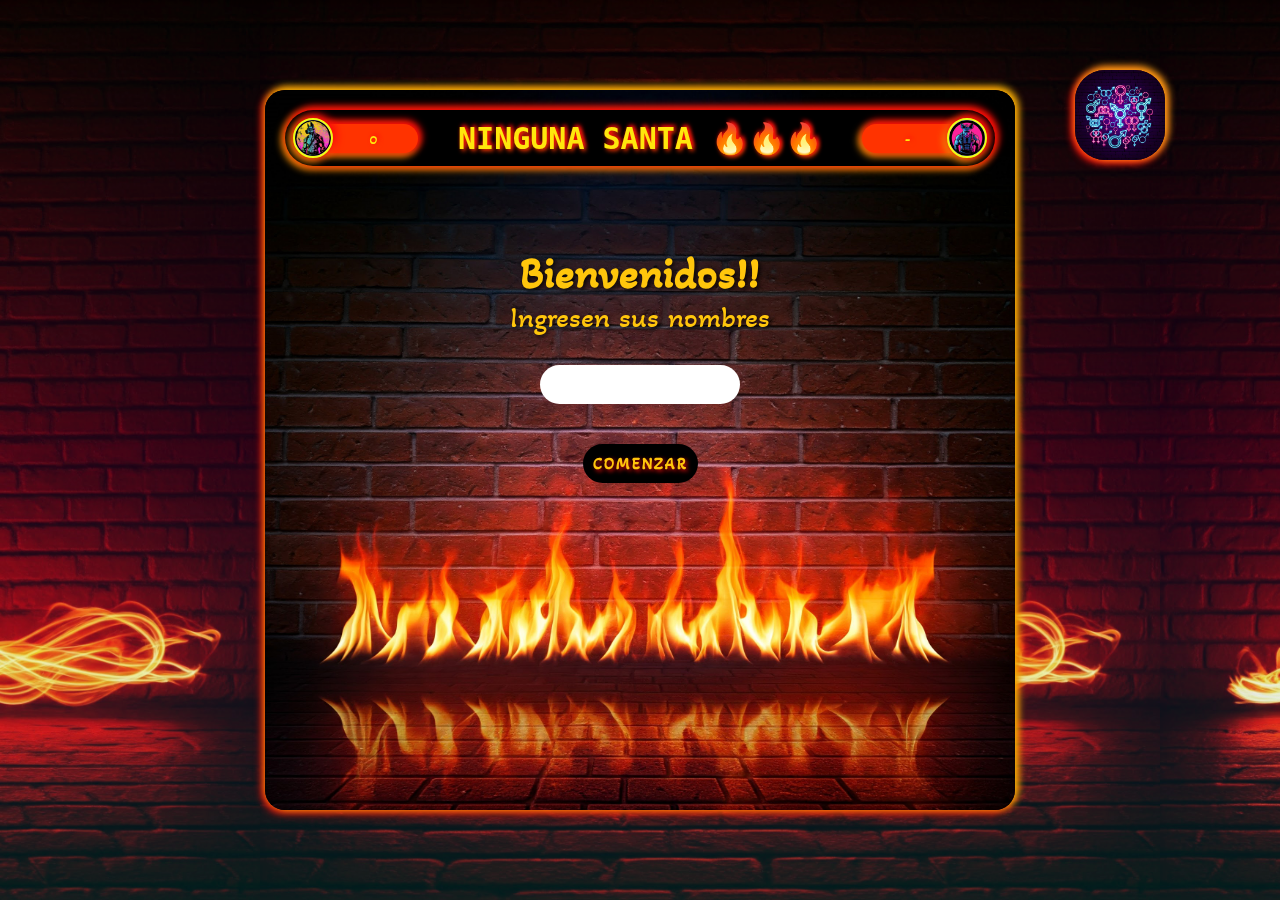
<file: NingunaSanta/Bienvenida.html>
<!DOCTYPE html>
<html lang="es">

<head>
    <meta charset="UTF-8">
    <meta name="viewport" content="width=device-width, initial-scale=1.0">
    <link rel="stylesheet" href="./Css/estilo.css">
    <title>Santas!! 😈</title>
</head>

<body>
    <div class="bg"></div>
    <div class="bg bg2"></div>
    <div class="bg bg3"></div>

    <div class="container">
        <img src="Images/container.png" alt="" class="img">
        <header>
            <div class="puntaje">
                <img src="Images/perrito.png" alt="">
                <span class="puntos">0</span>
            </div>
            <h1> NINGUNA SANTA 🔥🔥🔥</h1>

            <div class="jugador">
                <span class="nombre">-</span>
                <img src="Images/cerdito.png" alt="">
            </div>

        </header>

        <main class="inicio">
            <h2>Bienvenidos!!</h2>
            <p>Ingresen sus nombres</p>
            <input type="text" id="nombre">
            <button class="btn" id="comenzar">Comenzar</button>
        </main>
    </div>

    <script src="Js/Bienvenida.js"></script>
</body>
</html>
</file>
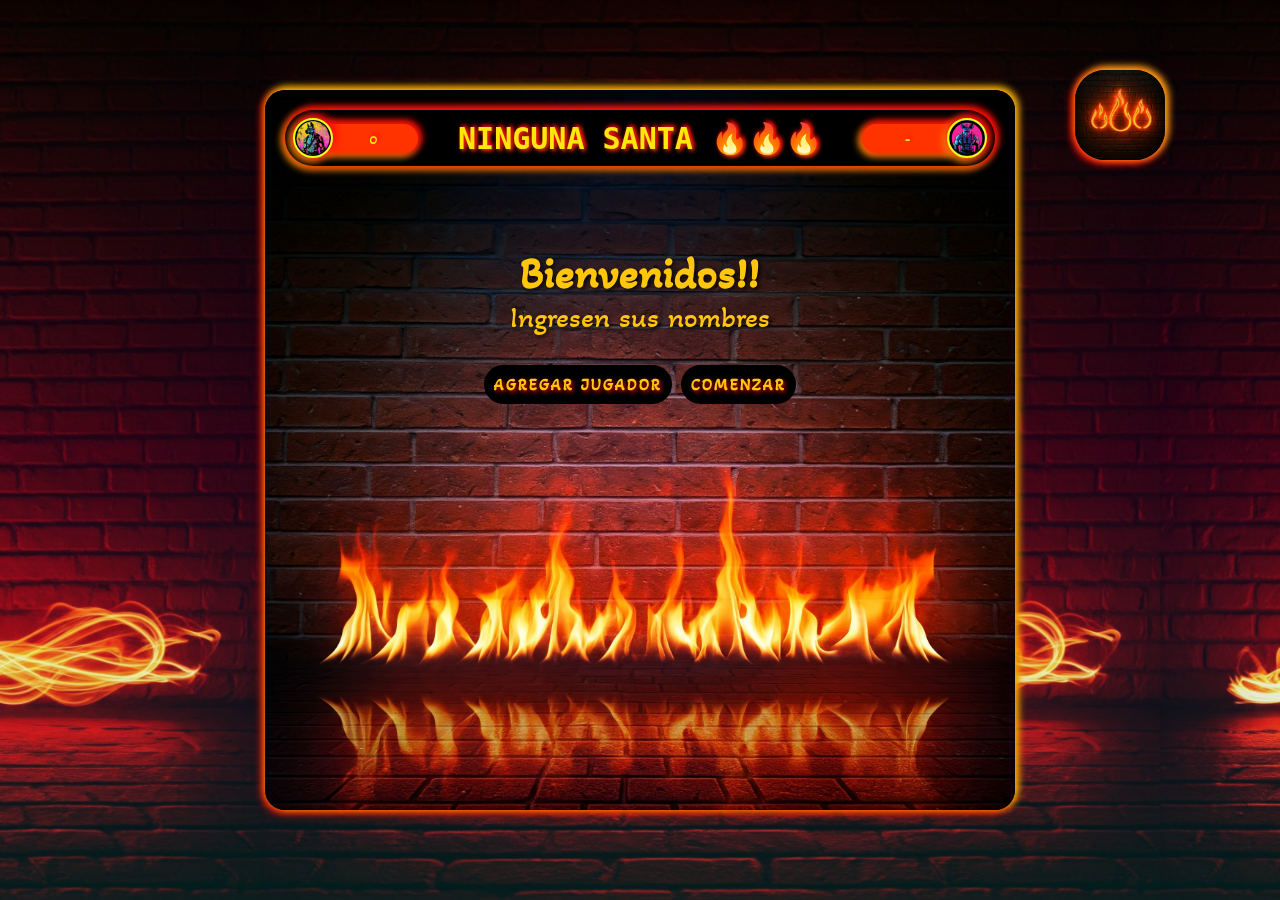
<file: NingunaSanta/Bienvenida1.html>
<!DOCTYPE html>
<html lang="es">

<head>
    <meta charset="UTF-8">
    <meta name="viewport" content="width=device-width, initial-scale=1.0">
    <link rel="stylesheet" href="./Css/estilo.css">
    <title>Santas!! 😈</title>
</head>

<body>
    <div class="bg"></div>
    <div class="bg bg2"></div>
    <div class="bg bg3"></div>

    <div class="container">
        <img src="Images/llaman.png" alt="" class="img">
        <header>
            <div class="puntaje">
                <img src="Images/perrito.png" alt="">
                <span class="puntos">0</span>
            </div>
            <h1> NINGUNA SANTA 🔥🔥🔥</h1>

            <div class="jugador">
                <span class="nombre">-</span>
                <img src="Images/cerdito.png" alt="">
            </div>

        </header>

        <main class="inicio">
            <h2>Bienvenidos!!</h2>
            <p>Ingresen sus nombres</p>
            <div id="contenedor-nombres">
            </div>
            <button class="btn" id="agregar-jugador">Agregar jugador</button>
            <button class="btn" id="comenzar">Comenzar</button>
        </main>
        <div id="juego" style="display: none;">
        </div>
    </div>

    <script src="Js/Bienvenida1.js"></script>
</body>
</html>
</file>
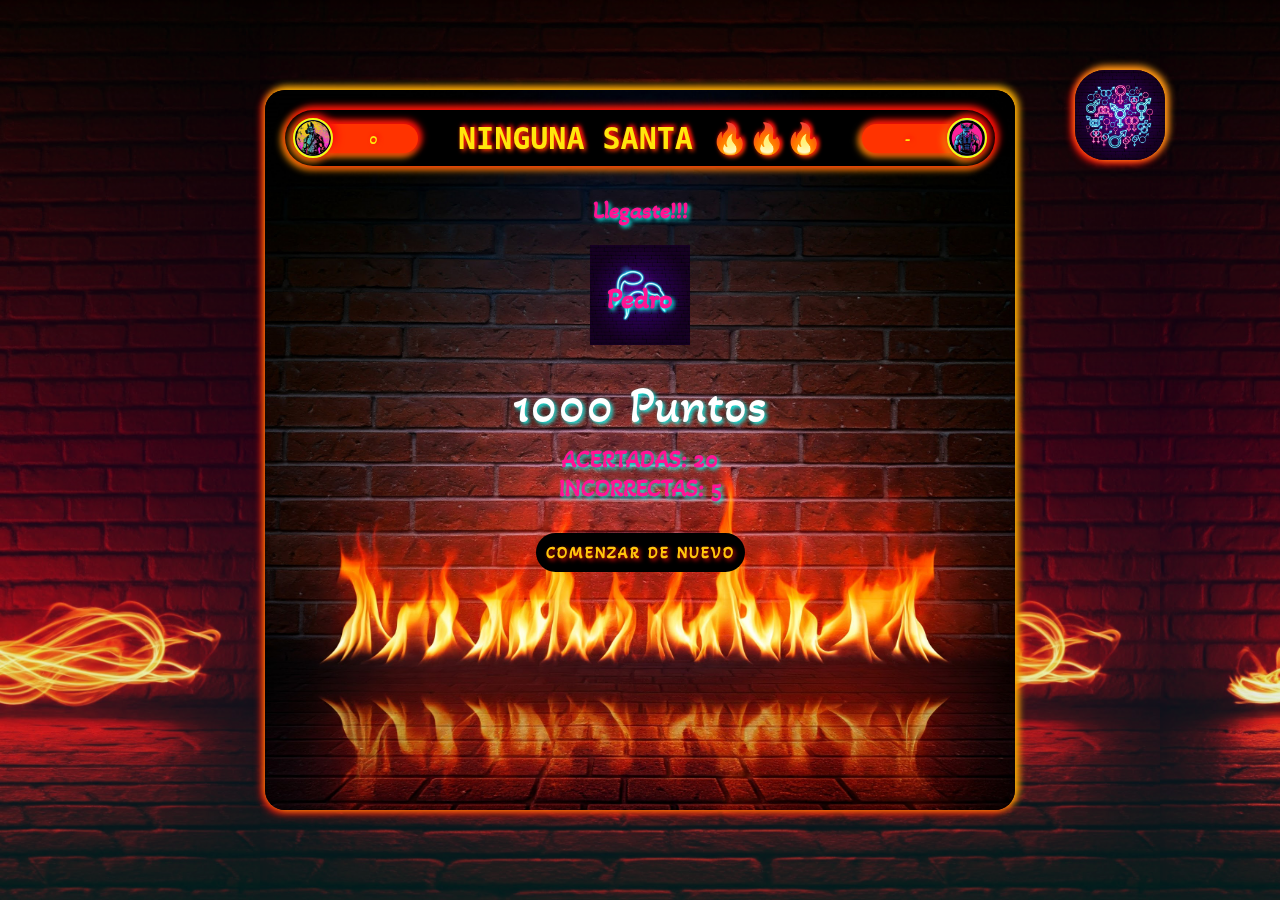
<file: NingunaSanta/final.html>
<!DOCTYPE html>
<html lang="es">

<head>
    <meta charset="UTF-8">
    <meta name="viewport" content="width=device-width, initial-scale=1.0">
    <link rel="stylesheet" href="./Css/estilo.css">
    <title>Santas!! 😈</title>
</head>

<body>
    <div class="bg"></div>
    <div class="bg bg2"></div>
    <div class="bg bg3"></div>

    <div class="container">
        <img src="Images/container.png" alt="" class="img">
        <header>
            <div class="puntaje">
                <img src="Images/perrito.png" alt="">
                <span class="puntos">0</span>
            </div>
            <h1> NINGUNA SANTA 🔥🔥🔥</h1>

            <div class="jugador">
                <span class="nombre">-</span>
                <img src="Images/cerdito.png" alt="">
            </div>

        </header>
 
        <main class="final">
                <h2>Llegaste!!!</h2>

                <div class="ganador">
                    <img src="Images/Ganador.png" alt="">
                    <h3 id="nombre-jugador" class="nombre">Pedro</h3>

                </div>
                <span id="puntaje-final" class="puntaje-final">1000 Puntos</span>

            <h2>ACERTADAS: <span id="total-acertadas" class="final-score">20</span></h2>
            <h2>INCORRECTAS: <span id="total-no-acertadas" class="final-score">5</span></h2>
            <button class="btn" id="btn-comenzar">Comenzar de Nuevo</button>
        </main>
    </div>

    <script src="Js/"></script>
</body>
</html>
</file>
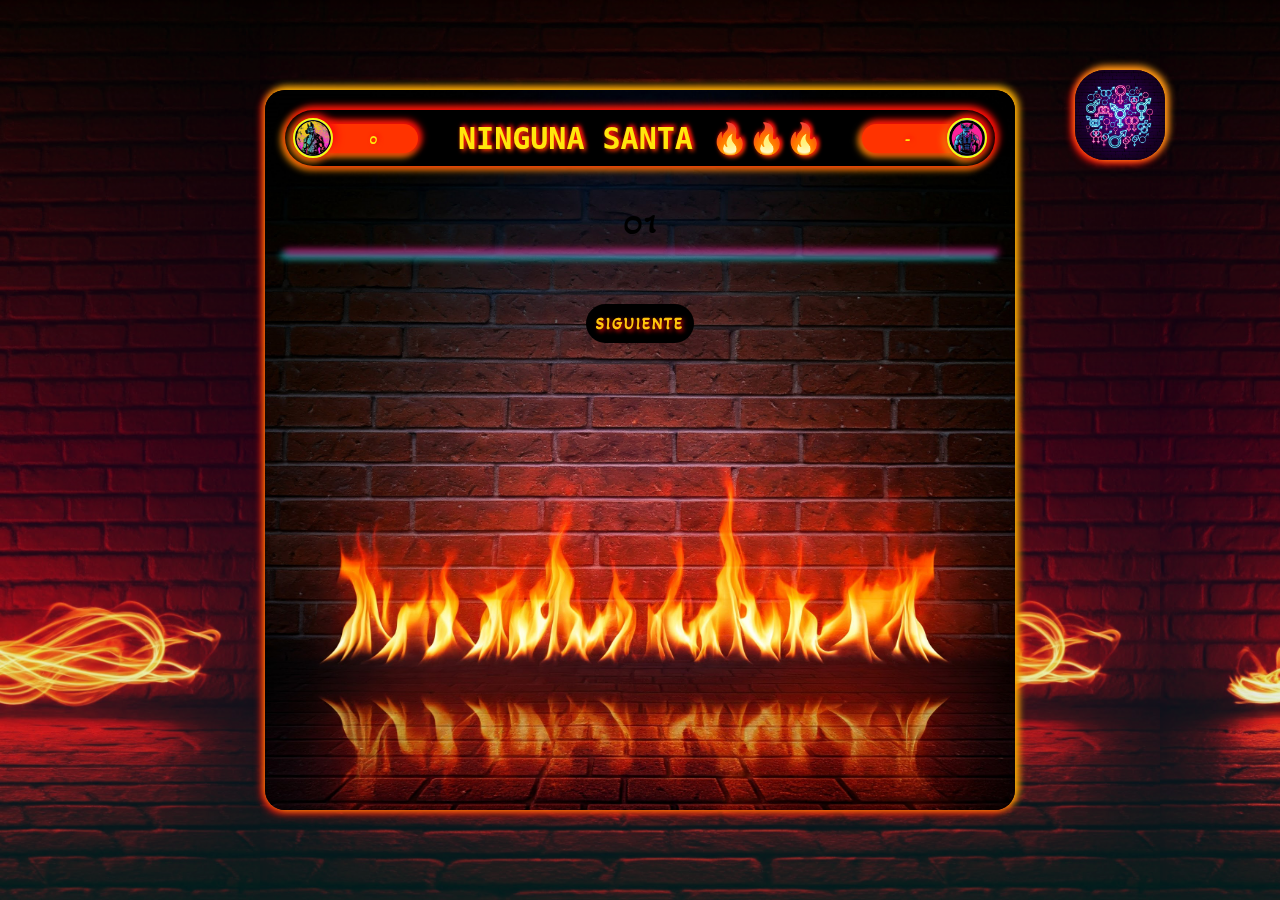
<file: NingunaSanta/juego.html>
<!DOCTYPE html>
<html lang="es">

<head>
    <meta charset="UTF-8">
    <meta name="viewport" content="width=device-width, initial-scale=1.0">
    <link rel="stylesheet" href="./Css/estilo.css">
    <title>Santas!! 😈</title>
</head>

<body>
    <div class="bg"></div>
    <div class="bg bg2"></div>
    <div class="bg bg3"></div>

    <div class="container">
        <img src="Images/container.png" alt="" class="img">
        <header>
            <div class="puntaje">
                <img src="Images/perrito.png" alt="">
                <span class="puntos efecto">0</span>
            </div>
            <h1> NINGUNA SANTA 🔥🔥🔥</h1>

            <div class="jugador">
                <span class="nombre">-</span>
                <img src="Images/cerdito.png" alt="">
            </div>

        </header>

        <main class="juego">
            <div class="contador-pregunta">
                <span id="num-pregunta" class="num-pregunta">01</span>
                
            </div>
            <p id="txt-pregunta" class="pregunta">
                
            </p>
            <button class="btn" id="siguiente">Siguiente</button>
           
        </main>
    </div>

    <script src="Js/"></script>
</body>
</html>
</file>
<file: NingunaSanta/Css/estilo.css>
@import url('https://fonts.googleapis.com/css2?family=Akaya+Telivigala&family=Anton&family=Cabin:ital,wght@0,400..700;1,400..700&family=Chakra+Petch:ital,wght@0,300;0,400;0,500;0,600;0,700;1,300;1,400;1,500;1,600;1,700&family=Goldman:wght@400;700&family=Orbitron:wght@400..900&display=swap');
*{   
    margin: 0;
    padding: 0;
    box-sizing: border-box;
    font-family: "Akaya Telivigala", system-ui;
    font-size: 20;
}
body{
    height: 100vh;
    background:linear-gradient(#0e0d0e,#de0cb0,#0de1e9);
    display: flex;
    flex-direction: column-reverse;
    align-items: center;
    justify-content: center;
}
.bg {
    animation:slide 18s ease-in-out infinite alternate;
    background-image: url(../Images/luzf.png);
    background-size: contain;
    bottom:0;
    left:-50%;
    opacity:.5;
    position:fixed;
    right:-50%;
    top:0;
    z-index:-1;
    }
.bg2 {
    animation-direction:alternate-reverse;
    animation-duration:15s;
    }
    
    .bg3 {
    animation-duration:24s;
    }
    .content {
        background-color:rgba(255,255,255,.8);
        border-radius:.25em;
        box-shadow:0 0 .25em rgba(0,0,0,.25);
        box-sizing:border-box;
        left:50%;
        padding:10vmin;
        position:fixed;
        text-align:center;
        top:50%;
        transform:translate(-50%, -50%);
        }
        
        h1 {
        font-family:monospace;
        }
        
        @keyframes slide {
        0% {
          transform:translateX(-25%);
        }
        100% {
          transform:translateX(25%);
        }
        }
.container{
    width: 750px;
    height: 80%;
    background: url(../Images/Fuego.png);
    background-size: cover;
    background-position: center center;
    padding: 20px;
    position: relative;
    border-radius: 20px;
    box-shadow: 2px -2px 7px 2px #f3b405, -2px 2px 7px 2px #df0c0c;
}
.container .img{
    width: 90px;
    position: absolute;
    box-shadow: 2px -2px 7px 2px #ffa114, -2px 2px 7px 2px #ff0c0c;
    border-radius: 30px;
    top: -20px;
    right: -150px;
    z-index: 3;

}
header{
    background-color: #000000;
    color:  #ffe70c;
    text-shadow: 2px -2px 4px #ff0c0c, 2px 2px 4px #f53905 ;
    text-align: center;
    font-size: 15px;
    padding: 8px;
    border-radius: 50px;
    box-shadow: 2px -2px 7px 2px #fc0808, -2px 2px 7px 2px #ee8e07;
    display: flex;
    justify-content: space-between;
    align-items: center;
}
.inicio{
    text-align: center;
    padding-top: 80px;
    color: #ffc60c;
    font-size: 30px;
    text-shadow: 2px 2px 4px #000c;
}
.inicio input{
    display: block;
    width: 200px;
    margin: 10px auto;
    font-size: 16px;
    padding: 10px;
    border-radius: 50px;
    border: 0;
    text-align: center;
    margin-top: 30px;
}
.btn{
    background-color: #000000;
    color: #ffc60c;
    text-shadow: 2px 2px 4px #df0c0c;
    border: 0;
    padding: 10px;
    font-weight: bold;
    border-radius: 50px;
    margin-top: 30px;
    cursor: pointer;
    text-transform: uppercase;
    letter-spacing: 2px;
    font-size: 16px;
    transition: .3s;
}
.btn:hover{
    background-color: #ff6600;
}

.puntaje, .jugador{
    display: flex;
    align-items: center;
}
.puntaje img, .jugador img{
    width: 40px;
    background-color: #000009;
    box-shadow: 2px -2px 7px 2px #fc0808, -2px 2px 7px 2px #ee8e07;
    border-radius: 50%;
    border: 2px solid #efff14;
    z-index: 2;
}
.puntaje .puntos{
    background-color: #ff3300;
    box-shadow: 2px -2px 7px 2px #fc0808, -2px 2px 7px 2px #ee8e07;
    width: 90px;
    padding: 5px;
    border-radius: 0 30px 30px 0;
    margin-left: -5px;
    z-index: 0;
    font-size: 16px;

}

.jugador .nombre{
    background-color: #ff3300;
    box-shadow: 2px -2px 7px 2px #fc0808, -2px 2px 7px 2px #ee8e07;
    width: 90px;
    padding: 5px;
    border-radius: 30px 0px 0px 30px;
    margin-right: -5px;
    font-size: 16px;
}
/* SECCION MENU DEL JUEGO */
.menu {
    margin-top: 30px;
    color: #FF1493;
    text-align: center;
}
.desafios{
    margin-top: 50px;
    display: grid;
    grid-template-columns:400px 400px;
    gap: 40px;
    justify-content:baseline ;

}
.desafio{
    background-color: #000000;
    width: 190px;
    height: 90px;
    border-radius: 15px;
    color: #eddd07;
    position: relative;
    display: flex;
    flex-direction: column;
    justify-content: flex-end;
    padding: 20px;
    justify-content: center;
    cursor: pointer;
    box-shadow: 0px 0px 20px #fc2706;
    font-size: 18px;
    text-align: right;

}
.desafio .foto-desafio{
    width:70px;
    height: 60px;
    border-radius: 40px;
    box-shadow: 2px -2px 7px 2px #FF1493, -2px 2px 7px 2px #0CFFF4;
    position: absolute;
    left: 15%;
    top: -5x;
    transform: translateX(-50%);
    transition: .3s;
    
}
.desafio:hover{
    box-shadow: 2px -2px 7px 2px #FF1493, -2px 2px 7px 2px #0CFFF4;

}
.desafio:hover .foto-desafio{
    scale: 1.2;
}

/* PANTALLA DE PREGUNTAS */
.juego{
    color: #000000;
    margin-top: 30px;
    font-size: 40px;
    text-align: center;
}
.juego .pregunta{
    margin: 10px 0 30px 0;
    font-size: 20px;
    box-shadow: 2px -2px 7px 2px #FF1493, -2px 2px 7px 2px #0CFFF4;
}
.juego .opcion{
    display: block;
    width: 90%;
    margin: auto;
    border: 0;
    font-size: 16px;
    margin-bottom: 20px;
    padding: 15px;
    border-radius: 20px;
    font-size: 18px;
    cursor: pointer;

}
.correcta{
    background-color: rgb(56, 255, 66);
}
.incorrecta{
    background-color: rgb(234, 50, 50);
}
.no-events{
    pointer-events: none;
}

.efecto{
    animation: 1s zoom;
    
}
@keyframes zoom {
    0%{
        transform: scale(1);
        color: #04ebdb;
        font-weight: bold;
    }
    40%{
        transform: scale(1.5);
        color: #ff3a7c;
    }
    60%{
        transform: scale(1.5);
        color: #ff3a93;
    }  
    100%{
        transform: scale(1);
        color: #0ecbb5;
        font-weight: normal;
    }
}

.desabilitada{
    filter: grayscale(.9) opacity(.7);
}

/* SECCION FINAL */
.final{
    margin-top: 30px;
    text-align: center;
    color: #FF1493;
    text-shadow: 2px 2px 4px #0CFFF4;
}
.final .ganador{
    position: relative;
    width: 100px;
    margin: 20px auto;
}
.final .ganador .nombre{
    position: absolute;
    top: 35px;
    left: 50%;
    transform: translateX(-50%);
    font-size: 30px;
}
.final img{
    display: block;
    width: 100px;
    margin: auto;
}
.final .puntaje-final{
    font-size: 50px;
    color: #fff;
    margin: 10px 0;
    display: inline-block;
}
</file>
